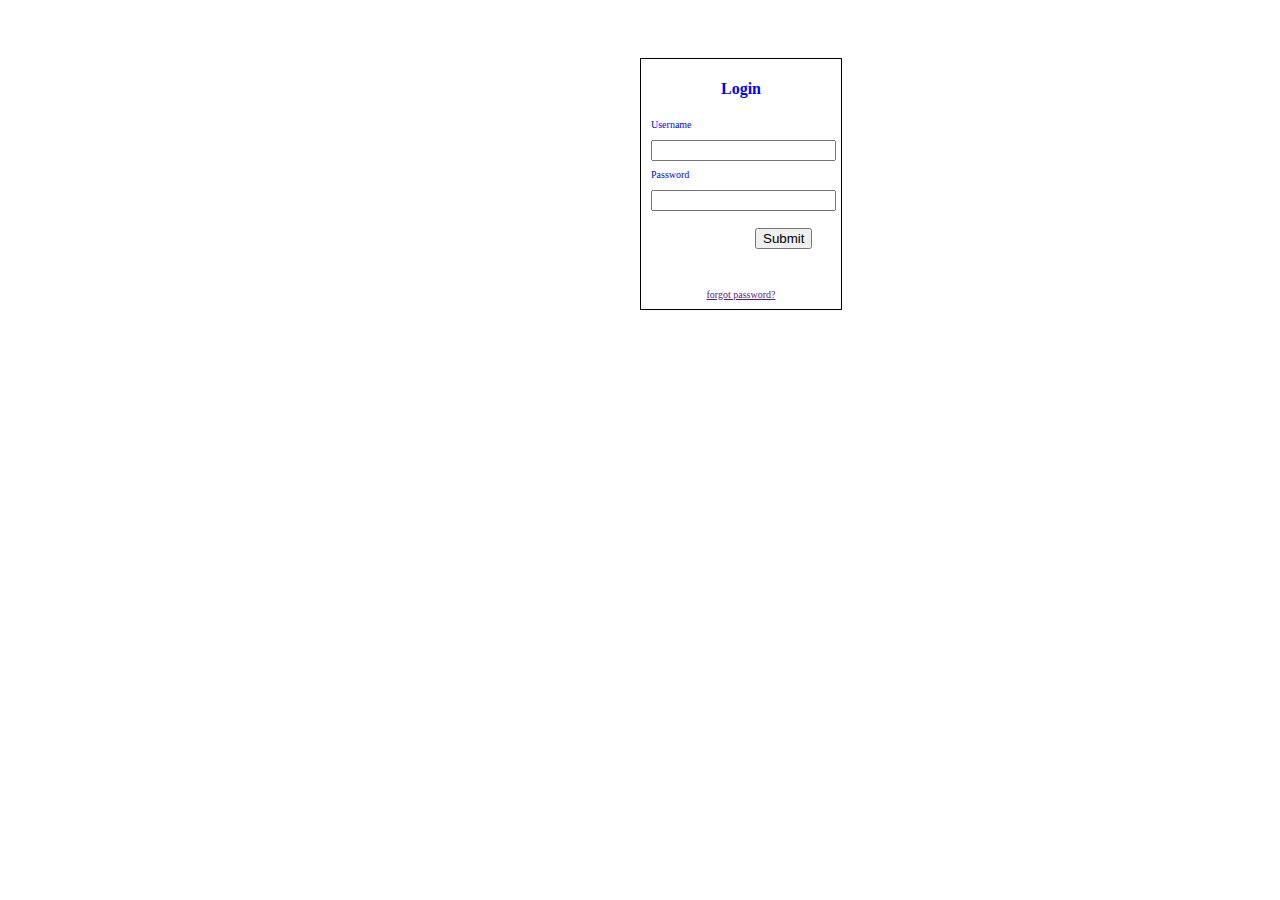
<file: template_warmup/index.html>
<!DOCTYPE html>
<html lang="en">
<head>
    <meta charset="UTF-8">
    <meta http-equiv="X-UA-Compatible" content="IE=edge">
    <meta name="viewport" content="width=device-width, initial-scale=1.0">
    <link rel="stylesheet" href="style.css">
    <title>Week 1 Class 2 Challenge</title>
</head>
<body>
    <section id="main">
        <div class="card">

            <div class="login">
                <h4>Login</h4>
            </div>

            <div class="username">
                <p>Username</p>
                <input class="userEntry" type="">
            </div>

            <div class="password">
                <p>Password</p>
                <input class="passEntry" type="">
            </div>

            <div class="submit">
                <br>
                <button>Submit</button>
            </div>

            <div class="forgot">
                <a href="">forgot password?</a>
            </div>
            
        </div>
</body>
</html>
</file>
<file: template_warmup/style.css>
.main{

}

.card{
    width: 200px;
    height: 250px;
    border: solid 1px black;
    position: relative;
    left: 50%;
    top: 50px;

}

.login{
    text-align: center;
    color: blue;
}

.username{
    color: blue;
    font-size: x-small;
    position: absolute;
    left: 10px;
    top: 50px;
}

.userEntry{
    margin: auto;
    display: block;
}

.password{
    color: blue;
    font-size: x-small;
    position: absolute;
    left: 10px;
    top: 100px;
}

.passEntry{
    margin: auto;
    display: block;
}

.forgot{
    text-align: center;
    font-size: x-small;
    color: blue;
    position: relative;
    top: 130px;
}

.submit{
    position: relative;
    left: 57%;
    top: 90px;
    box-shadow: black;
}
</file>
